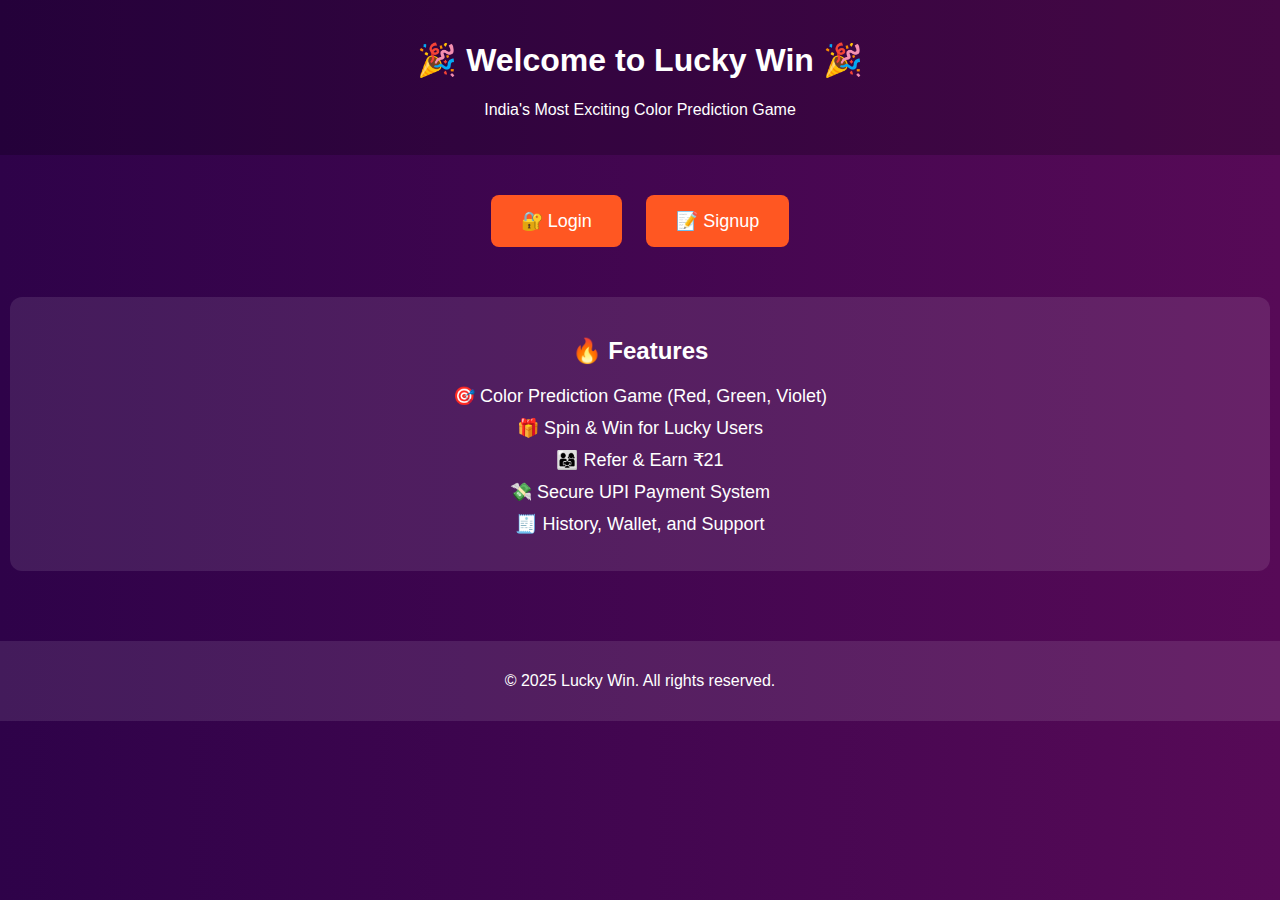
<file: index.html>
<!DOCTYPE html>
<html lang="en">
<head>
  <meta charset="UTF-8" />
  <meta name="viewport" content="width=device-width, initial-scale=1.0"/>
  <title>Lucky Win</title>
  <link rel="stylesheet" href="style.css" />
</head>
<body>
  <header>
    <h1>🎉 Welcome to Lucky Win 🎉</h1>
    <p>India's Most Exciting Color Prediction Game</p>
  </header>
  <main>
    <div class="buttons">
      <button onclick="window.location.href='login.html'">🔐 Login</button>
      <button onclick="window.location.href='signup.html'">📝 Signup</button>
    </div>
    <section class="features">
      <h2>🔥 Features</h2>
      <ul>
        <li>🎯 Color Prediction Game (Red, Green, Violet)</li>
        <li>🎁 Spin & Win for Lucky Users</li>
        <li>👨‍👩‍👧 Refer & Earn ₹21</li>
        <li>💸 Secure UPI Payment System</li>
        <li>🧾 History, Wallet, and Support</li>
      </ul>
    </section>
  </main>
  <footer>
    <p>&copy; 2025 Lucky Win. All rights reserved.</p>
  </footer>
</body>
</html>
</file>
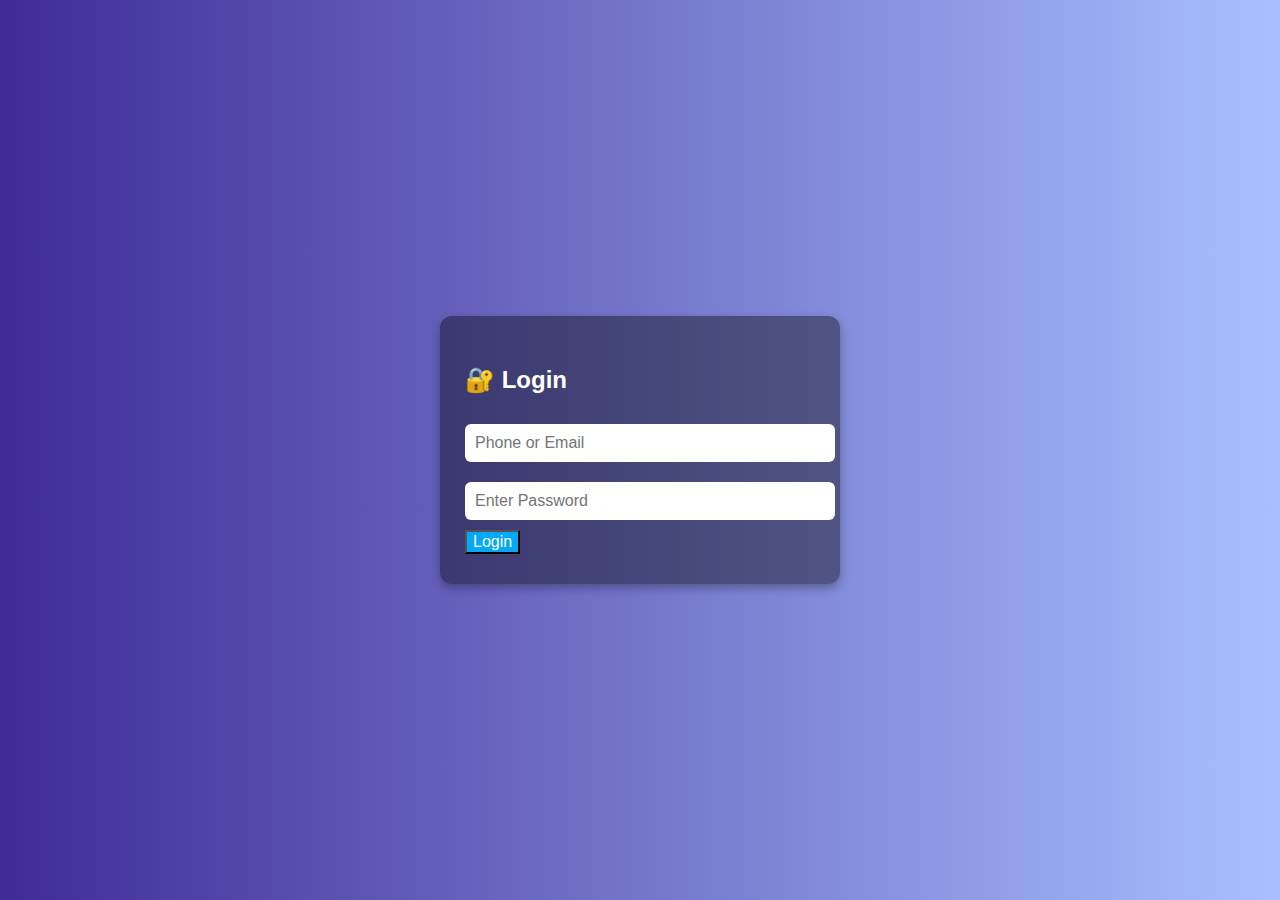
<file: login.html>
<!DOCTYPE html>
<html lang="en">
<head>
  <meta charset="UTF-8" />
  <meta name="viewport" content="width=device-width, initial-scale=1.0"/>
  <title>Login - Lucky Win</title>
  <style>
    body {
      margin: 0;
      padding: 0;
      background: linear-gradient(to right, #3f2b96, #a8c0ff);
      font-family: 'Segoe UI', sans-serif;
      display: flex;
      justify-content: center;
      align-items: center;
      height: 100vh;
      color: white;
    }
    .login-box {
      background: rgba(0, 0, 0, 0.4);
      padding: 30px 25px;
      border-radius: 12px;
      width: 90%;
      max-width: 350px;
      box-shadow: 0 4px 10px rgba(0,0,0,0.3);
      animation: fadeIn 1s ease;
    }
    @keyframes fadeIn {
      from { transform: scale(0.9); opacity: 0; }
      to { transform: scale(1); opacity: 1; }
    }
    .login-box h2 {
      margin-bottom: 20px;
    }
    input {
      width: 100%;
      padding: 10px;
      margin: 10px 0;
      border: none;
      border-radius: 6px;
      font-size: 16px;
    }
    .login-btn {
      background: #03a9f4;
      color: white;
      cursor: pointer;
      font-size: 16px;
    }
    .login-btn:hover {
      background: #0288d1;
    }
  </style>
</head>
<body>
  <div class="login-box">
    <h2>🔐 Login</h2>
    <input type="text" placeholder="Phone or Email" />
    <input type="password" placeholder="Enter Password" />
    <button class="login-btn">Login</button>
  </div>
</body>
</html>
</file>
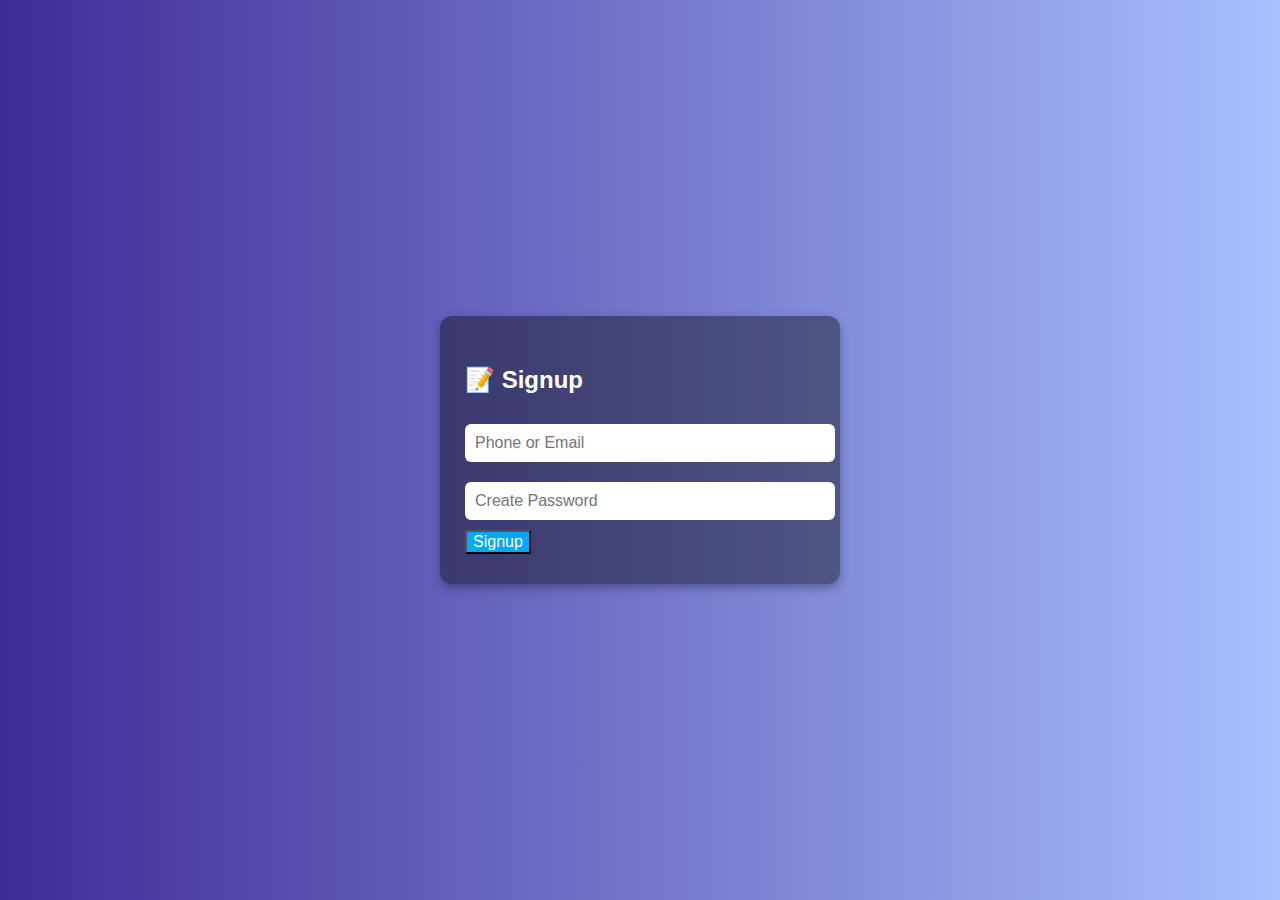
<file: signup.html>
<!DOCTYPE html>
<html lang="en">
<head>
  <meta charset="UTF-8" />
  <meta name="viewport" content="width=device-width, initial-scale=1.0"/>
  <title>Signup - Lucky Win</title>
  <style>
    body {
      margin: 0;
      padding: 0;
      background: linear-gradient(to right, #3f2b96, #a8c0ff);
      font-family: 'Segoe UI', sans-serif;
      display: flex;
      justify-content: center;
      align-items: center;
      height: 100vh;
      color: white;
    }
    .signup-box {
      background: rgba(0, 0, 0, 0.4);
      padding: 30px 25px;
      border-radius: 12px;
      width: 90%;
      max-width: 350px;
      box-shadow: 0 4px 10px rgba(0,0,0,0.3);
      animation: slideUp 1s ease;
    }
    @keyframes slideUp {
      from { transform: translateY(100px); opacity: 0; }
      to { transform: translateY(0); opacity: 1; }
    }
    .signup-box h2 {
      margin-bottom: 20px;
    }
    input {
      width: 100%;
      padding: 10px;
      margin: 10px 0;
      border: none;
      border-radius: 6px;
      font-size: 16px;
    }
    .signup-btn {
      background: #03a9f4;
      color: white;
      cursor: pointer;
      font-size: 16px;
    }
    .signup-btn:hover {
      background: #0288d1;
    }
  </style>
</head>
<body>
  <div class="signup-box">
    <h2>📝 Signup</h2>
    <input type="text" placeholder="Phone or Email" />
    <input type="password" placeholder="Create Password" />
    <button class="signup-btn">Signup</button>
  </div>
</body>
</html>
</file>
<file: style.css>
body {
  margin: 0;
  padding: 0;
  font-family: 'Segoe UI', sans-serif;
  background: linear-gradient(to right, #2e0249, #570a57);
  color: #fff;
  text-align: center;
}

header {
  background-color: rgba(0, 0, 0, 0.2);
  padding: 20px;
}

main {
  padding: 30px 10px;
}

.buttons button {
  margin: 10px;
  padding: 15px 30px;
  font-size: 18px;
  border: none;
  border-radius: 8px;
  background-color: #ff5722;
  color: white;
  cursor: pointer;
  transition: 0.3s;
}

.buttons button:hover {
  background-color: #e64a19;
}

.features {
  margin-top: 40px;
  background: rgba(255, 255, 255, 0.1);
  padding: 20px;
  border-radius: 12px;
}

.features ul {
  list-style-type: none;
  padding: 0;
}

.features li {
  margin: 10px 0;
  font-size: 18px;
}

footer {
  margin-top: 40px;
  padding: 15px;
  background-color: rgba(255,255,255,0.1);
}

.form-container {
  margin-top: 60px;
}

input {
  padding: 10px;
  width: 80%;
  max-width: 300px;
  margin: 10px 0;
  border: none;
  border-radius: 5px;
}

button[type="submit"] {
  padding: 10px 25px;
  font-size: 16px;
  background-color: #03a9f4;
  border: none;
  border-radius: 6px;
  color: white;
}

: 6px;
  color: white;
  cursor: pointer;
  margin-top: 10px;
}

button[type="submit"]:hover {
  background-color: #0288d1;
}
</file>
